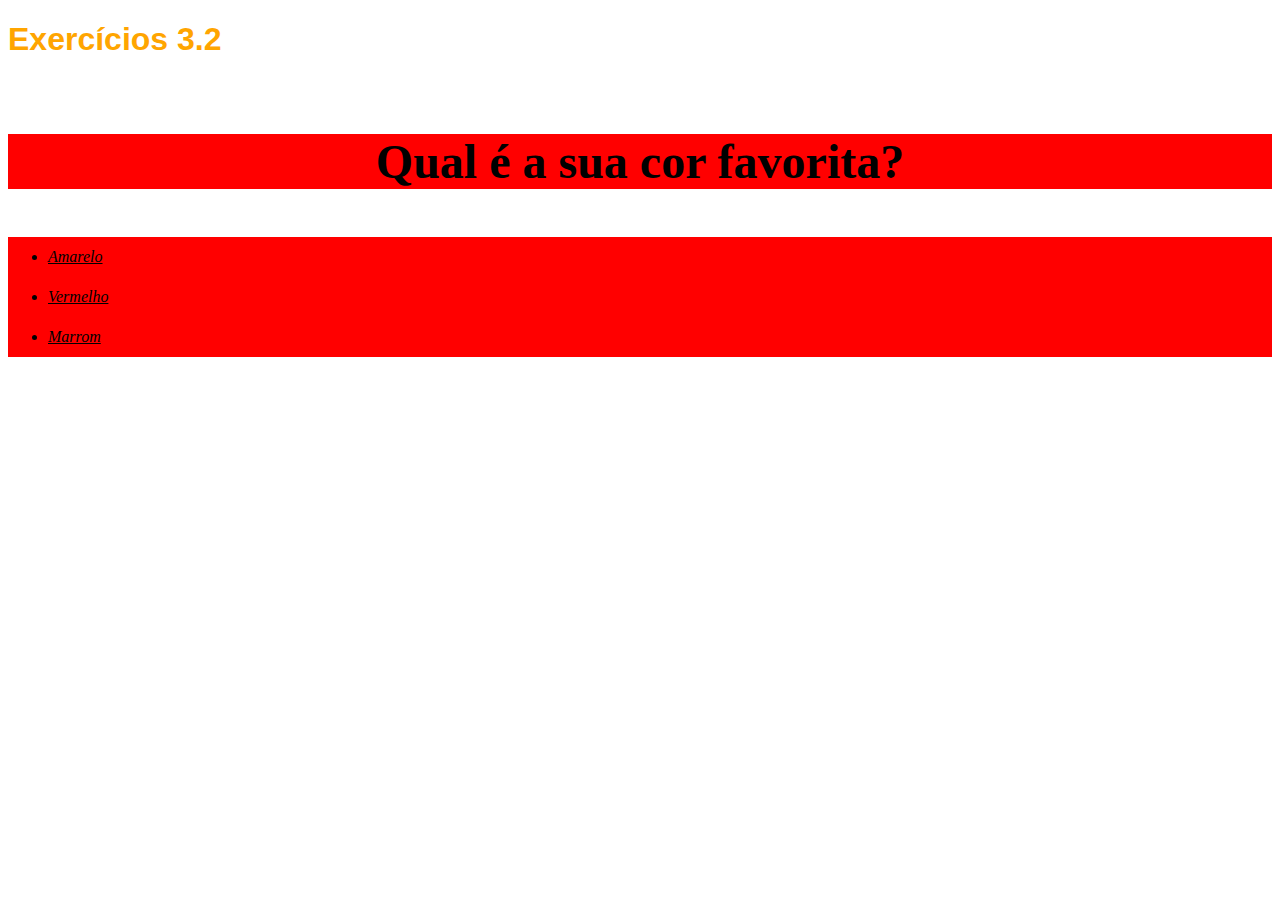
<file: bloco_3/dia_2/index.html>
<!DOCTYPE html>
<html lang="pt-br">
  <head>
    <meta charset="UTF-8">
    <link rel="stylesheet" href="style.css">
    <title>HTML</title>
    
  </head>
  <body>
    <h1>Exercícios 3.2</h1>
    <p id="cor">Qual é a sua cor favorita?</p>
    <ul id="cor">
      <li>Amarelo</li>
      <li>Vermelho</li>
      <li>Marrom</li>
    </ul>

    <!-- Exercícios
 1 - Modifique o família do h1 para sans-serif
     2 - Deixe o parágrafo com o font-weight 600
     3 - Modifique o font-size do body para 16px
     4 - Coloque o tamanho do parágrafo com o tamanho de 3 vezes o padrão do body
     5 - Explore as propriedades font-style, line-height, text-align e text-decoration
     6 - Troque a cor de fundo de cada item da lista para a cor correspondente ao texto
    -->
  </body>
</html>
</file>
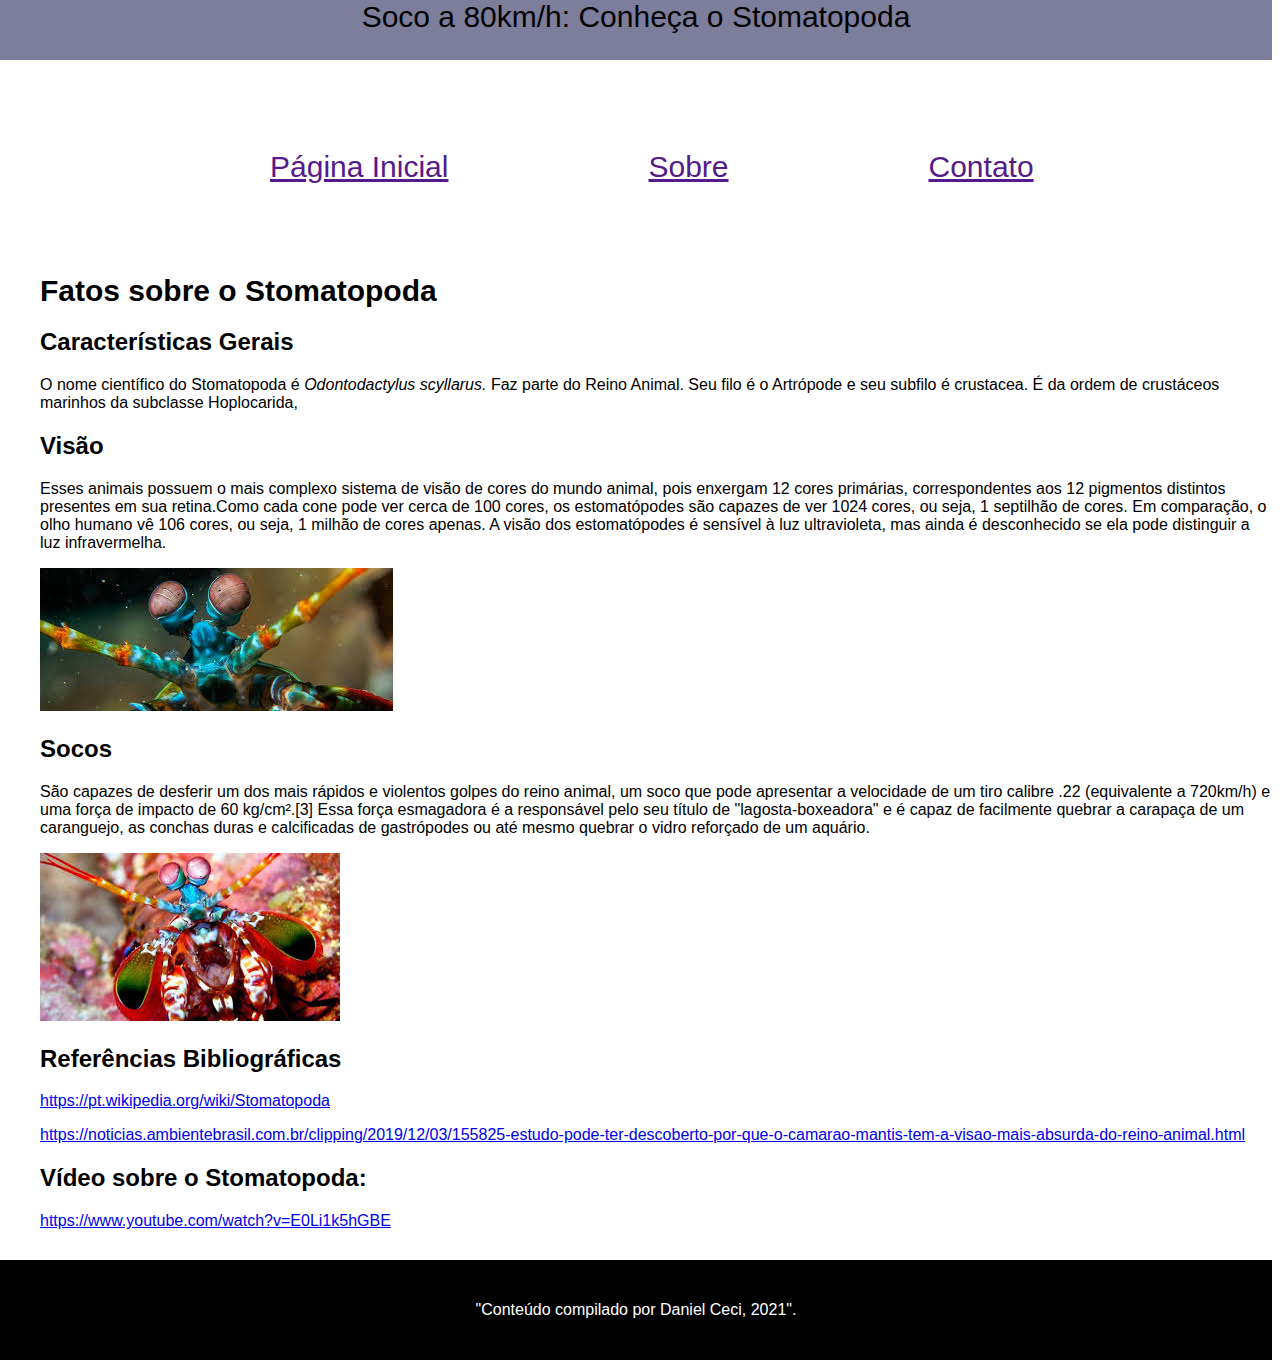
<file: exercises/FinalDoBloco3-Introducao-a-html-e-css.4/index.html>
<!DOCTYPE html>
<html lang="en">
<head>
    <meta charset="UTF-8">
    <meta http-equiv="X-UA-Compatible" content="IE=edge">
    <meta name="viewport" content="width=device-width, initial-scale=1.0">
    <link rel="stylesheet" href="style.css">
    <title>Stomatopoda</title>
</head>
<body>
    <header>Soco a 80km/h: Conheça o Stomatopoda</header>
    <nav>
   <ul class="first-list">
       <li><a href="">Página Inicial</a></li>
       <li><a href="">Sobre</a></li>
       <li><a href="">Contato</a></li>
   </ul>
    </nav>
    <article>
        <h1>Fatos sobre o Stomatopoda</h1>
        <section>
            <h2>Características Gerais</h2>
            <p>O nome científico do Stomatopoda é <em>Odontodactylus scyllarus.</em> Faz parte do Reino Animal. Seu filo é o Artrópode e seu subfilo é crustacea. É da ordem de crustáceos marinhos da subclasse Hoplocarida,</p>
        </section>
        <section>
            <h2>Visão</h2>
            <p>Esses animais possuem o mais complexo sistema de visão de cores do mundo animal, pois enxergam 12 cores primárias, correspondentes aos 12 pigmentos distintos presentes em sua retina.Como cada cone pode ver cerca de 100 cores, os estomatópodes são capazes de ver 1024 cores, ou seja, 1 septilhão de cores. Em comparação, o olho humano vê 106 cores, ou seja, 1 milhão de cores apenas. A visão dos estomatópodes é sensível à luz ultravioleta, mas ainda é desconhecido se ela pode distinguir a luz infravermelha.</p>
        <img src="download.jpeg" alt="visão"></section>
        <section>
            <h2>Socos</h2>
            <p>São capazes de desferir um dos mais rápidos e violentos golpes do reino animal, um soco que pode apresentar a velocidade de um tiro calibre .22 (equivalente a 720km/h) e uma força de impacto de 60 kg/cm².[3] Essa força esmagadora é a responsável pelo seu título de "lagosta-boxeadora" e é capaz de facilmente quebrar a carapaça de um caranguejo, as conchas duras e calcificadas de gastrópodes ou até mesmo quebrar o vidro reforçado de um aquário.</p>
        <img src="download (1).jpeg" alt="soco"></section>
        <section>
            <h2>Referências Bibliográficas</h2>
            <div>
                <p><a href="https://pt.wikipedia.org/wiki/Stomatopoda" target="_blank">https://pt.wikipedia.org/wiki/Stomatopoda</a></p>
                <p><a href="https://noticias.ambientebrasil.com.br/clipping/2019/12/03/155825-estudo-pode-ter-descoberto-por-que-o-camarao-mantis-tem-a-visao-mais-absurda-do-reino-animal.html" target="_blank">https://noticias.ambientebrasil.com.br/clipping/2019/12/03/155825-estudo-pode-ter-descoberto-por-que-o-camarao-mantis-tem-a-visao-mais-absurda-do-reino-animal.html</a></p>
            </div>
        </section>
    </article>
    <aside>
        <h2>Vídeo sobre o Stomatopoda:</h2>  <a href="https://www.youtube.com/watch?v=E0Li1k5hGBE" target="_blank">https://www.youtube.com/watch?v=E0Li1k5hGBE</a>
    </aside>
    <footer>
        <p>"Conteúdo compilado por Daniel Ceci, 2021".</p>
    </footer>
</body>
</html>
</file>
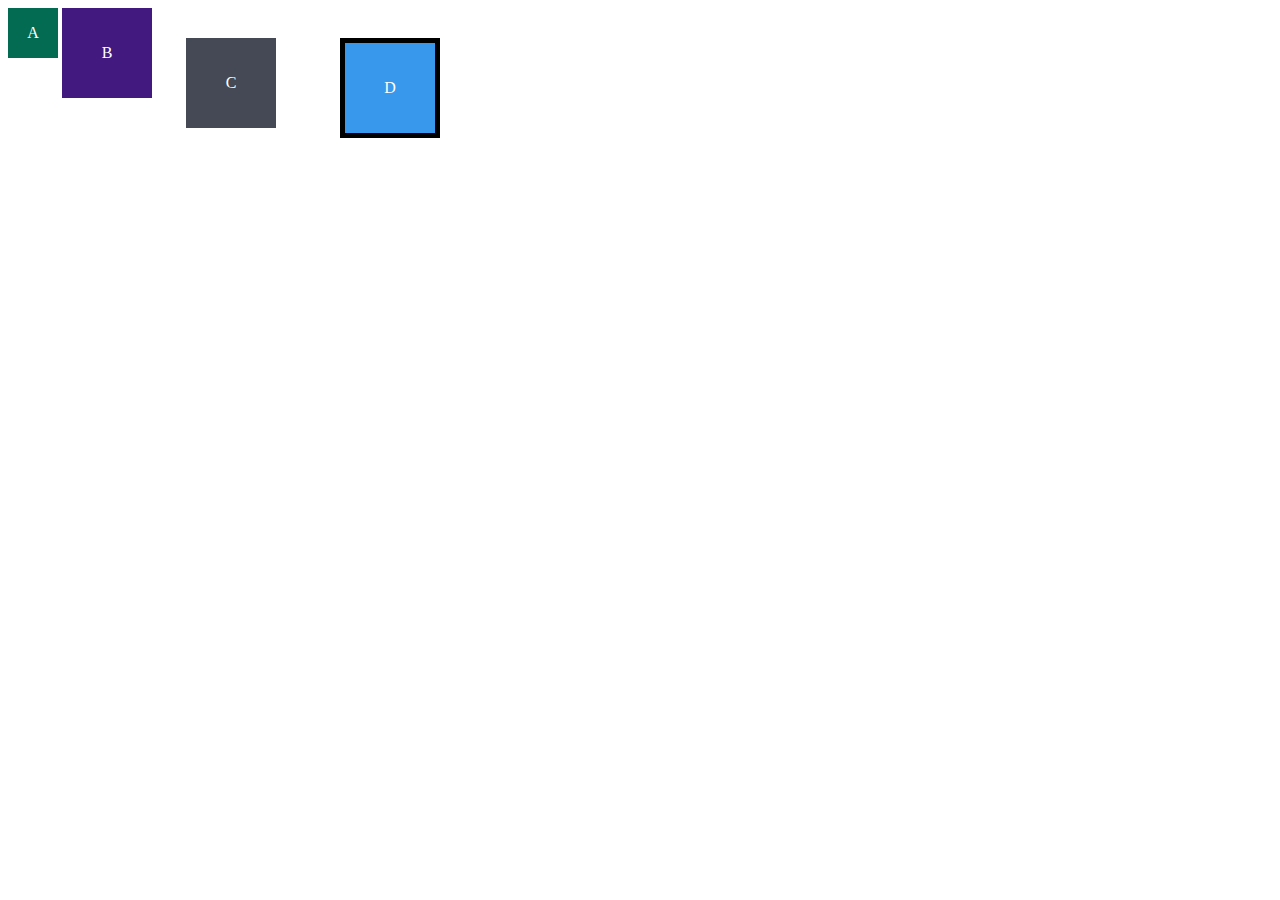
<file: bloco3/dia_3/Ex1/index.html>
<!DOCTYPE html>
<html lang="en">
<head>
  <meta charset="UTF-8">
  <meta name="viewport" content="width=device-width, initial-scale=1.0">
  <title>Exercício de Fixação: box model</title>
  <link rel="stylesheet" href="style.css">
</head>
<body>
  <div class="caixa width-and-height" style="background: #036b52">A</div>
  <div class="caixa width-and-height padding" style="background: #41197f;">B</div>
  <div class="caixa width-and-height padding margin" style="background: #444955">C</div>
  <div class="caixa width-and-height padding margin border" style="background: #3898EC">D</div>
</body>
</html>
</file>
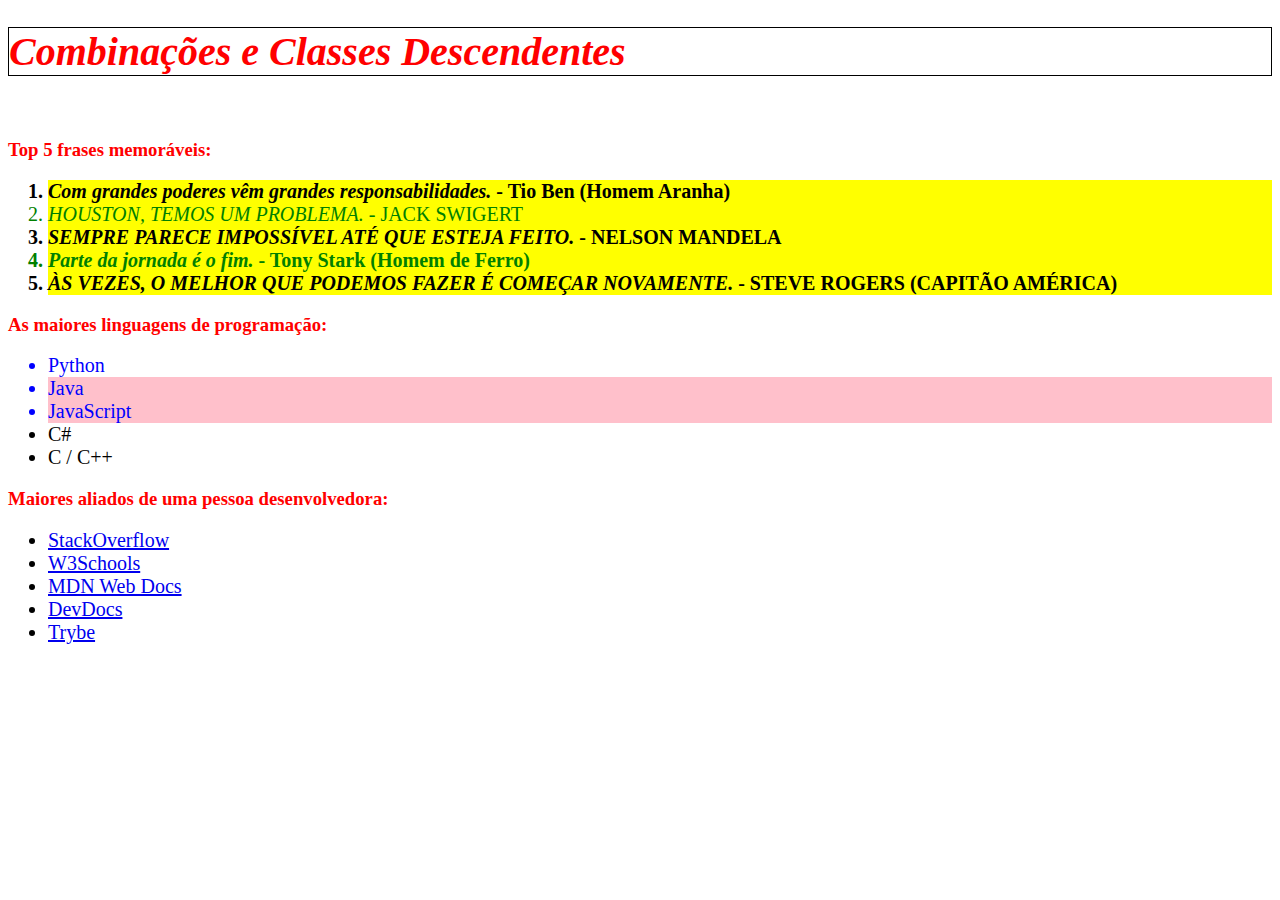
<file: bloco3/dia_3/Ex4/index.html>
<!DOCTYPE html>
<html lang="pt-br">
  <head>
    <meta charset="UTF-8">
    <link rel="stylesheet" href="style.css">
    <title>#GoTrybe</title>
  </head>
  <body>
    <h1 class="italico"><em>Combinações e Classes Descendentes</em></h1>
    <br />
    <h3>Top 5 frases memoráveis:</h3>
    <ol>
      <li class="italico"><em>Com grandes poderes vêm grandes responsabilidades.</em> - Tio Ben (Homem Aranha)</li>
      <li class="par" id="primo"><em>Houston, temos um problema.</em> - Jack Swigert</li>
      <li class="primo" id="italico"><em>Sempre parece impossível até que esteja feito.</em> - Nelson Mandela</li>
      <li class="par" id="italico"><em>Parte da jornada é o fim.</em> - Tony Stark (Homem de Ferro)</li>
      <li class="primo" id="italico"><em>Às vezes, o melhor que podemos fazer é começar novamente.</em> - Steve Rogers (Capitão América)</li>
    </ol>
    <h3>As maiores linguagens de programação:</h3>
    <ul>
      <li class="linguagem">Python</li>
      <li class="linguagem" id="temjava">Java</li>
      <li class="linguagem" id="temjava">JavaScript</li>
      <li>C#</li>
      <li>C / C++</li>
    </ul>
    <h3>Maiores aliados de uma pessoa desenvolvedora:</h3>
    <ul>
      <li class="ultimaLista">
        <a href="https://pt.stackoverflow.com/">StackOverflow</a>
      </li>
      <li class="ultimaLista">
        <a href="https://www.w3schools.com/">W3Schools</a>
      </li>
      <li class="ultimaLista">
        <a href="https://developer.mozilla.org/pt-BR/">MDN Web Docs</a>
      </li>
      <li class="ultimaLista">
        <a href="https://devdocs.io/">DevDocs</a>
      </li>
      <li class="ultimaLista">
        <a href="https://app.betrybe.com/">Trybe</a>
      </li>
    </ul>
  </body>
</html>
</file>
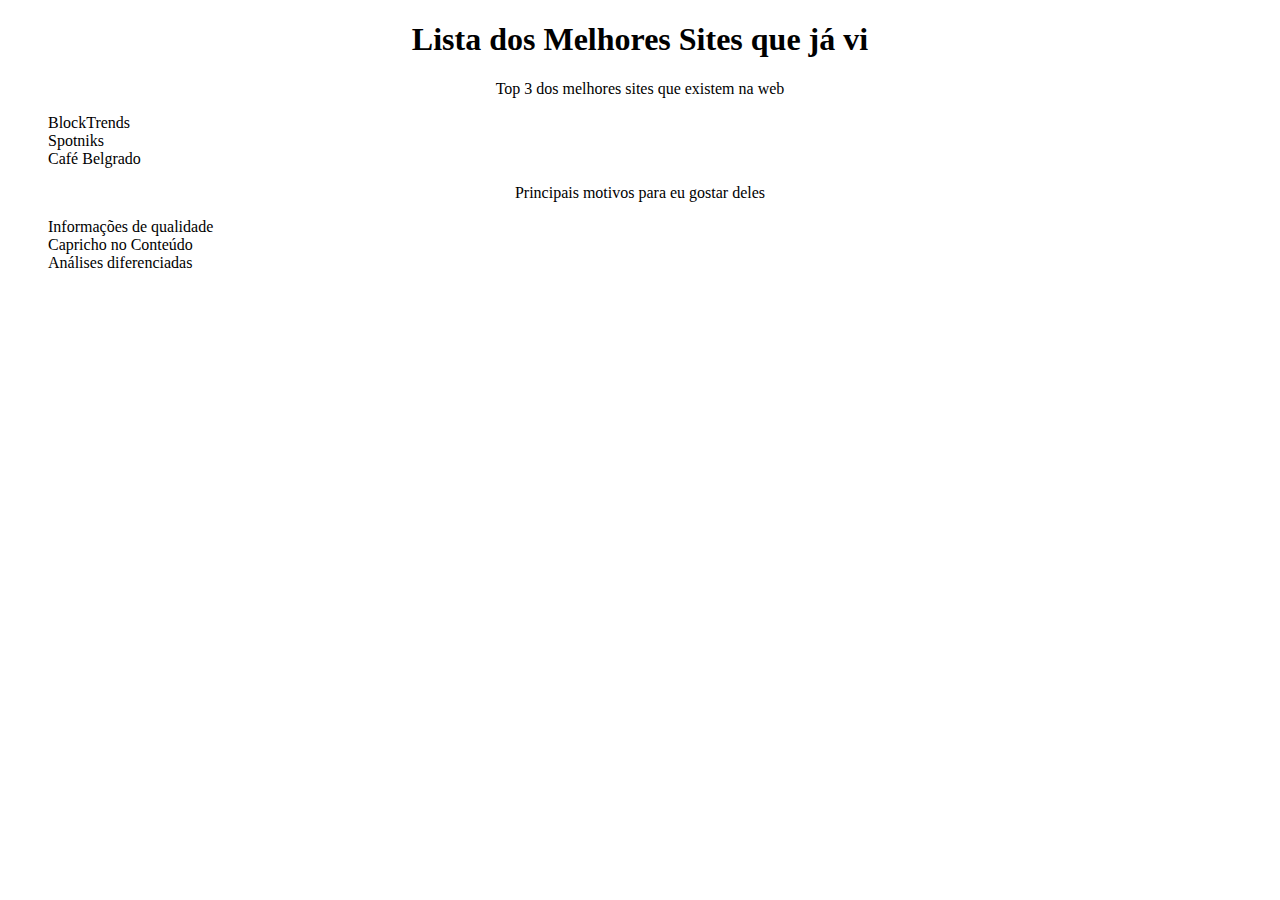
<file: bloco3/dia_3/Ex3/ex1/index.html>
<!DOCTYPE html>
<html lang="pt-br">
  <head>
    <meta charset="UTF-8">
    <title>Agrupando Seletores</title>
    <link rel="stylesheet" href="style.css">
  </head>
  <body>
    <h1>Lista dos Melhores Sites que já vi</h1>
    <p>Top 3 dos melhores sites que existem na web</p>
    <ol>
        <li>BlockTrends</li>
        <li>Spotniks</li>
        <li>Café Belgrado</li>
    </ol>
    <!-- EXERCÍCIOS
 Adicione uma lista ordenada dos 3 melhores sites que você conhece.
 Crie um arquivo no mesmo diretório e nomeie-o de 'style.css'.
 Nesse arquivo .css, adicione os estilos para que:
1 O texto das tags 'h1' e 'p' estejam centralizados.
2 A cor de fundo da sua lista mude quando o cursor estiver sobre o item.
3 A fonte do item mude quando ele for clicado.

    -->
    <p>Principais motivos para eu gostar deles</p>
    <ul>
        <li>Informações de qualidade</li>
        <li>Capricho no Conteúdo</li>
        <li>Análises diferenciadas</li>
    </ul>
    
    <!-- EXERCÍCIOS
 Adicione uma lista não ordenada com, pelo menos, 3 características que você gosta.
 No 'style.css', adicione a propriedade 'list-style: none' para ambas as listas.

    -->
  </body>
</html>
</file>
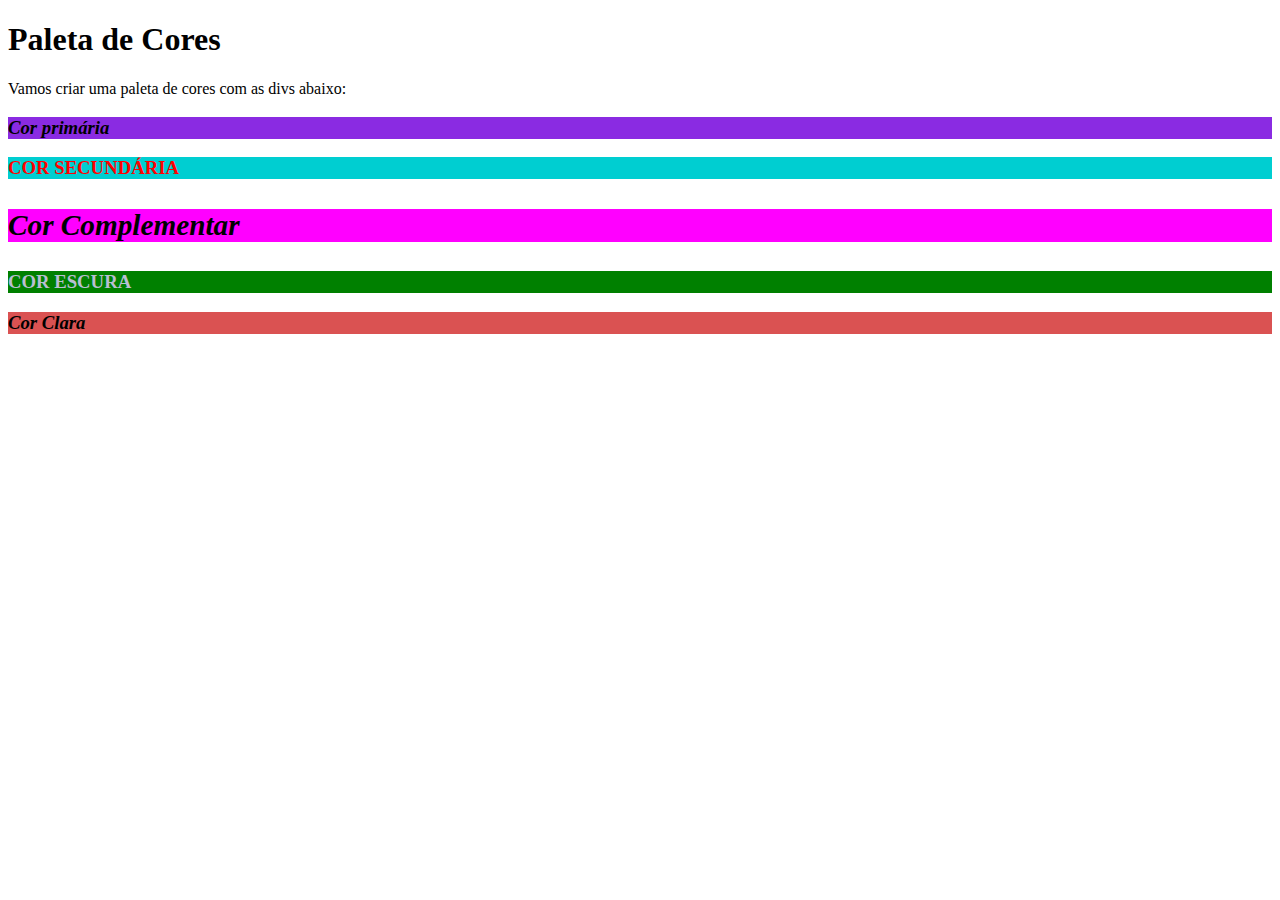
<file: bloco3/dia_3/Ex3/ex2/index.html>
<!DOCTYPE html>
<html lang="pt-br">
  <head>
  <meta charset="UTF-8">
  <title>Pseudoclasses</title>
  <link rel="stylesheet" href="style.css">
  </head>
  <body>
    <h1>Paleta de Cores</h1>
    <p>Vamos criar uma paleta de cores com as divs abaixo:</p>
    <div>
      <h3>Cor primária</h3>
    </div>
    <div>
      <h3>Cor Secundária</h3>
    </div>
    <div>
      <h3>Cor Complementar</h3>
    </div>
    <div>
      <h3>Cor Escura</h3>
    </div>
    <div>
      <h3>Cor Clara</h3>
    </div>
    <!-- EXERCÍCIOS
 Estilize as divs para que, ao passar o cursor por cima das mesmas, elas
      ganhem uma borda.
 Faça cada div ter uma cor própria.
 Estilize cada uma das tags <h3>.
 Faça a terceira div ser maior que as demais.
 Deixe as tags ímpares <h3> com o texto em itálico.

    -->
  </body>
</html>
</file>
<file: bloco_3/dia_2/style.css>
h1{
    height: 65px;
    color: orange;
    font-family: sans-serif;
}
ul{
    background-color:yellow;
    line-height: 40px;
    text-decoration:underline;
    font-style: italic;
}
#cor{
    background-color: red;
}
p{
  font-weight: 600;
  font-size: 3em;
  text-align: center;
}
body{
  font-size: 16px;
}
</file>
<file: exercises/FinalDoBloco3-Introducao-a-html-e-css.4/style.css>
body{
    margin-top: 0%;
    margin-left: 0%;
    font-family: Verdana, Geneva, Tahoma, sans-serif;
}
header{
    
    
    font-size: 30px;
    background-color: rgb(125, 125, 156);
    text-align: center;
    height: 60px;
}
nav{
    margin-bottom: 90px;
    margin-top: 90px;
    
}
ul{
    display: flex;
    margin-left: 30px;
    list-style: none;
}
ul li{
    margin-left: 200px;
    font-size: 30px;
}
h1{
    font-size: 30px;
}
article{
    margin-left: 40px;
    
}
aside{
    margin-left: 40px;
    margin-bottom: 30px;
}
footer{
    margin-left: 40px;
    background-color: black;
    color: white;
    margin-left: 0%;
    padding: 25px;
    text-align: center;
}
</file>
<file: bloco3/dia_3/Ex1/style.css>
.caixa {
    color: white;
    display: inline-block;
    line-height: 50px;
    text-align: center;
    vertical-align: top;
  }

  .width-and-height {
    height: 50px;
    width: 50px;
  }
  
  .padding {
  /* insira aqui um padding de 20px na classe abaixo para aplicá-lo aos itens B, C e D */
    padding: 20px;
  }

  .margin {
  /* insira aqui uma margem de 30px na classe abaixo para aplicá-la aos itens C e D */
  margin: 30px ;
  }

  .border {
  /* insira aqui uma borda com valor '5px solid black' para aplicá-la ao item D */
  border:5px solid black;
  }
</file>
<file: bloco3/dia_3/Ex4/style.css>
ol li{
background-color: yellow;
}
ol li.par{
    color:green ;
}
ol li.primo{
  text-transform: uppercase;
}
ol li#primo{
  text-transform: uppercase;/*essa foi específica pro item 2 da lista OL que não podia ter duas classes ao msm tempo. Aí criei uma class e um id */
}
h1,h3{
color: red;
}
h1,h3.itálico{
  font-size: 40px;
  border: solid 1px black;
}
li{
  font-size: 20px;
}
li.italico{
  font-weight: bolder;
}
li#italico{
  font-weight: bolder;
}
li.linguagem{
  color: blue;
}
li#temjava{
  background-color: pink;
}
li.ultimaLista:hover{
  font-weight: bold;
  color: green;
}
/*
 - Faça com que todos os itens de Listas Ordenadas tenham uma cor de fundo amarela. Se a numeração do item for PAR, faça a cor de fonte ser verde. Se o número for considerado primo, utilize a propriedade text-transform para deixar o texto maiúsculo. (Dica: combinar classes pode ser útil aqui).
 - Faça todas as tags Header (h1, h2...) possuírem cor de fonte vermelha e, se alguma delas estiver em itálico, aumente seu tamanho para 40px e acrescente uma borda de 1px preta e sólida.
 - Faça todas as li's terem 20px de tamanho de fonte e, para todo texto em itálico dentro de alguma li, utilize a propriedade font-weight para deixá-lo negrito.
 - Na listagem de linguagens de programação, faça com que as 3 primeiras da lista possuam cor de fonte azul e, se alguma possuir "java*" no texto, utilize uma cor de fundo rosa.
 - (Bônus) Para cada link na lista de aliados da pessoa desenvolvedora, faça com que ao passar o mouse sobre cada um, o texto fique em negrito e assuma a cor de fonte "temática do site"
  Dica 1: Utilize o seletor :hover para controlar o passar do mouse.
  Dica 2: Sugestão de cores padrão. StackOverflow (laranja), W3Schools (verde), MDN (preta), DevDocs (amarela), Trybe (verde).

*/
</file>
<file: bloco3/dia_3/Ex3/ex1/style.css>
h1,p{
    text-align: center;
}
li:hover{
    background-color: green;
    cursor: pointer;
}
li:active{
    background-color: indigo;
}
ol,ul{
list-style: none;
}
</file>
<file: bloco3/dia_3/Ex3/ex2/style.css>
/*REFERÊNCIA: Eu não conseguia fazer essa parte do css sem usar class ou id. Só aprendi como faz depois de olhar o código do meu colega de turma Thiago Kachinsky. Este é o link do css dele no github:     https://github.com/ThiagoKachi/trybe-exercises/blob/exercises/3.3/exercises/bloco_3/dia_3/style3-2.css */
div:hover{
border: solid 1px;
}
div:nth-of-type(1){
    background-color: blueviolet;
}
div:nth-of-type(2){
    background-color: darkturquoise;
}
div:nth-of-type(3){
    background-color: fuchsia;
    font-size: 25px;
}
div:nth-of-type(4){
    background-color: green;
}
div:nth-of-type(5){
    background-color: rgb(218, 82, 82);
    font-style: italic;
}

div:nth-of-type(1) h3{
    font-style: italic;
    
}
div:nth-of-type(2) h3 {
    color: red;
    text-transform: uppercase;
    
}
div:nth-of-type(3) h3{
    font-style: italic;
}
div:nth-of-type(4) h3{
text-transform: uppercase;
color: rgb(185, 191, 211);
}
div:nth-of-type(5) h3{
    font-style: italic;
   
}
</file>
